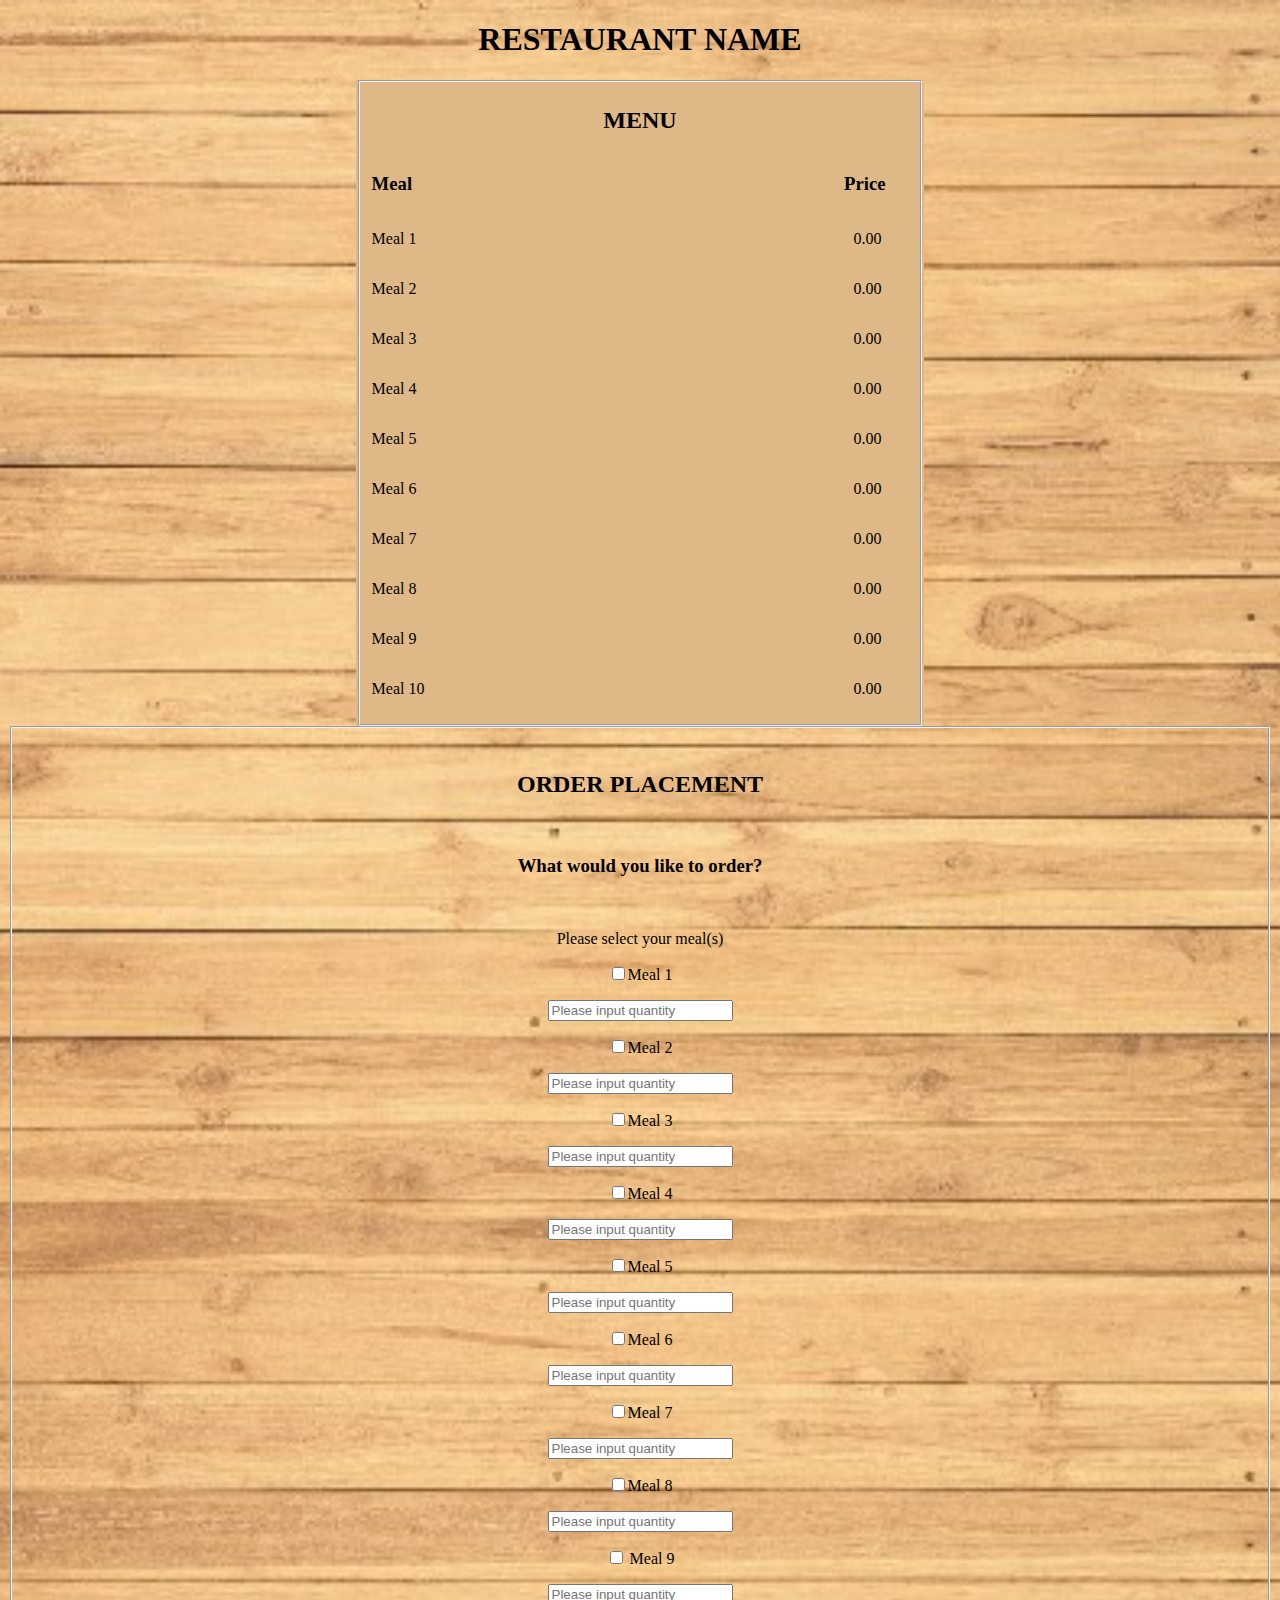
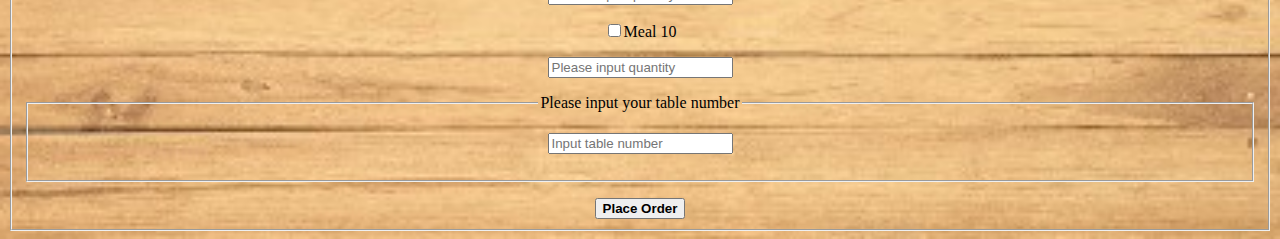
<file: menu/restaurant_order.html>
<!DOCTYPE html>
<html lang="en">
	<head>
		<link href="restaurant_order.css" rel="stylesheet"/>
		<meta name=viewport content="width=device-width, initial-scale=1.0" />
		<meta http-equiv="X-UA-Compatible" content="IE=edge"/>
		<meta charset="UTF-8"/>
		<title>Restaurant Menu And Order</title>
	</head>

	<body class="menu">
		<h1>RESTAURANT NAME</h1>
		<div class="top">
			<fieldset>
			<main>
				<h2>MENU</h2>
				<section>
					<h3 class="meal">  Meal</h3>
					<h3 class="price">Price</h3>
					<article>
						<p class="meal">Meal 1</p><p class="price">0.00</p>
					</article>
					<article>
						<p class="meal">Meal 2</p><p class="price">0.00</p>
					</article>
					<article>
						<p class ="meal">Meal 3</p><p class="price">0.00</p>
					</article>
					<article>
						<p class="meal">Meal 4</p><p class="price">0.00</p>
					</article>
					<article>
						<p class="meal">Meal 5</p><p class="price">0.00</p>
					</article>
					<article>
						<p class="meal">Meal 6</p><p class="price">0.00</p>
					</article>
					<article>
						<p class="meal">Meal 7</p><p class="price">0.00</p>
					</article>
					<article>
						<p class="meal">Meal 8</p><p class="price">0.00</p>
					</article>
					<article>
						<p class="meal">Meal 9</p><p class="price">0.00</p>
					</article>
					<article>
						<p class="meal">Meal 10</p><p class="price">0.00</p>
					</article>
				</section>
			</fieldset>
		</div>

			</main>
	</body>


	<body class="order">
		<div class="form">
		<form>
		<fieldset>
		<main>
		<br><h2>ORDER PLACEMENT</h2>
			<section>
			<br><h3>What would you like to order?</h3>
			<br><p>Please select your meal(s)
			<br><p><input id="meal 1" type="checkbox" name="meal 1" value="Meal 1"><label for="Meal 1">Meal 1</label></p>
			<input type="number" name="quantity" placeholder="Please input quantity">
			<p><input id="meal 2" type="checkbox" name="meal 2" value="Meal 2"><label for="Meal 2">Meal 2</label></p>
			<input type="number" name="quantity" placeholder="Please input quantity">
			<p><input id="meal 3" type="checkbox" name="meal 3" value="Meal 3"><label for="Meal 3">Meal 3</label></p>
			<input type="number" name="quantity" placeholder="Please input quantity">
			<p><input id="meal 4" type="checkbox" name="meal 4" value="Meal 4"><label for="Meal 4">Meal 4</label></p>
			<input type="number" name="quantity" placeholder="Please input quantity">
			<p><input id="meal 5" type="checkbox" name="Meal 5" value="Meal 5"><label for="Meal  5">Meal 5</label></p>
			<input type="number" name="quantity" placeholder="Please input quantity">
			<p><input id="meal 6" type="checkbox" name="Meal 6" value="Meal 6"><label for="Meal 6">Meal 6</label></p>
			<input type="number" name="quantity" placeholder="Please input quantity">
			<p><input id="meal 7" type="checkbox" name="Meal 7" value="Meal 7"><label for="Meal 7">Meal 7</label></p>
			<input type="number" name="quantity" placeholder="Please input quantity">
			<p><input id="meal 8" type="checkbox" name="meal 8" value="Meal 8"><label for="Meal 8">Meal 8</label></p>
			<input type="number" name="quantity" placeholder="Please input quantity">
			<p><input id="meal 9" type="checkbox" name="meal 9" value="Meal 9"> <label for="Meal 9">Meal 9</label></p>
			<input type="number" name="quantity" placeholder="Please input quantity">
			<p><input id="meal 10" type="checkbox" name="meal 10" value="meal 10"><label for="meal 10">Meal 10</label></p>
			<input type="number" name="quantity" placeholder="Please input quantity">
			<section>
				<p><fieldset>
					<legend>Please input your table number</legend>
				<p><input type="number" name="table number" placeholder="Input table number" required></p>
				</fieldset></p>
				<button type="submit"> <strong>Place Order</strong></button>
			</section>
			</section>
		</fieldset>
		</form>
		</div>
	</body>
</html>
</file>
<file: menu/restaurant_order.css>
h1, h2 {
    text-align: center;
  }

  body {
    background-image: url(table.jpg);
    background-repeat: no-repeat;
    background-size: cover;
  }

  .form {
    text-align: center;
  }

  .top {
    background-color: burlywood;
    margin-right: auto;
    margin-left: auto;
    width: 45%;
  }

  .meal, .price {
    display: inline-block;
  }

  .meal {
    width: 80%;
    max-width: 500px;
    text-align: left;
  }

  .price {
    width: 15%;
    text-align: right;
  }
</file>
